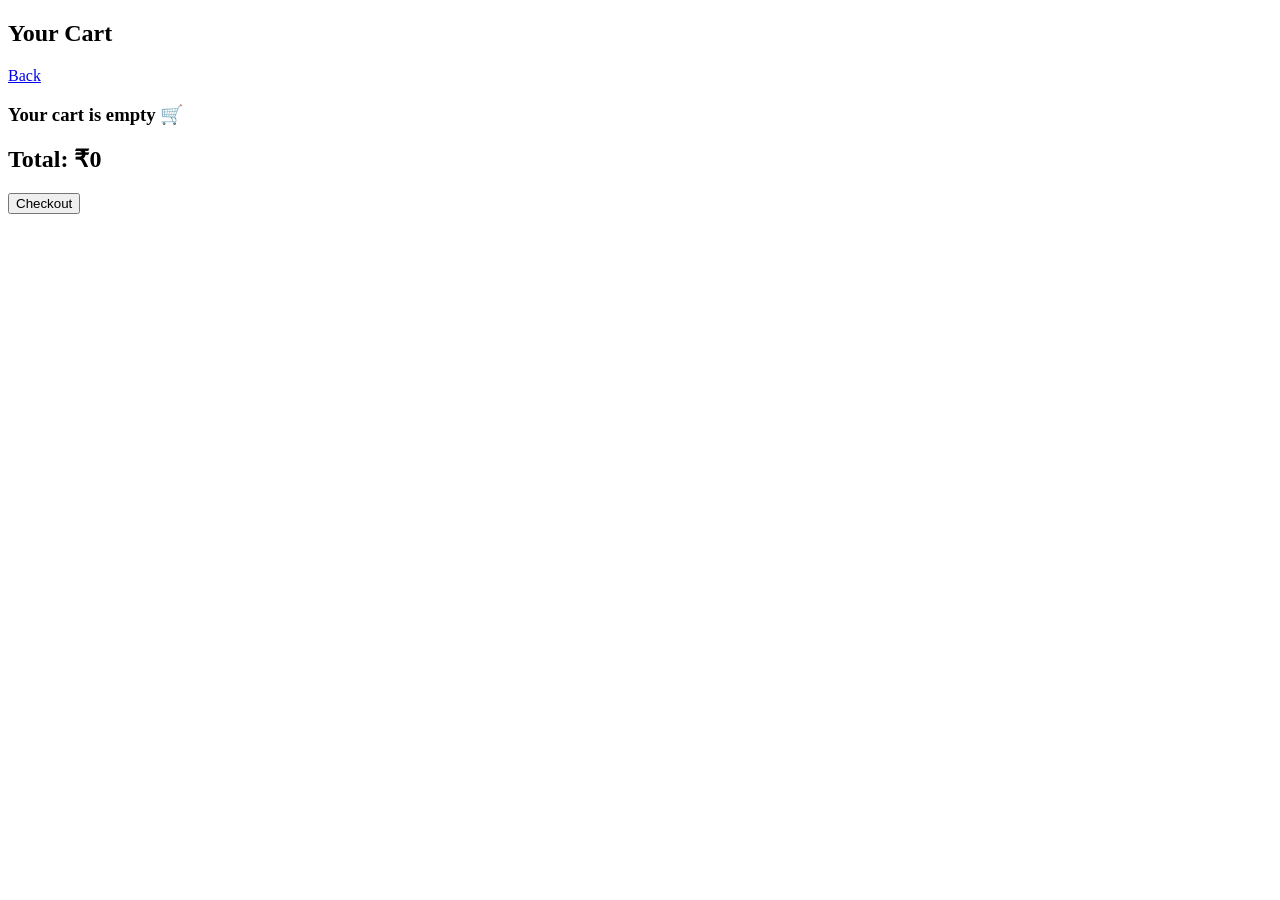
<file: cart.html>
<!DOCTYPE html>
<html>
<head>
  <title>Cart</title>
  <link rel="stylesheet" href="style.css">
</head>
<body>

<nav class="navbar">
  <h2>Your Cart</h2>
  <a href="index.html">Back</a>
</nav>

<div id="cart"></div>
<h2 id="total"></h2>

<a href="checkout.html">
  <button>Checkout</button>
</a>

<script src="cart.js"></script>
</body>
</html>
</file>
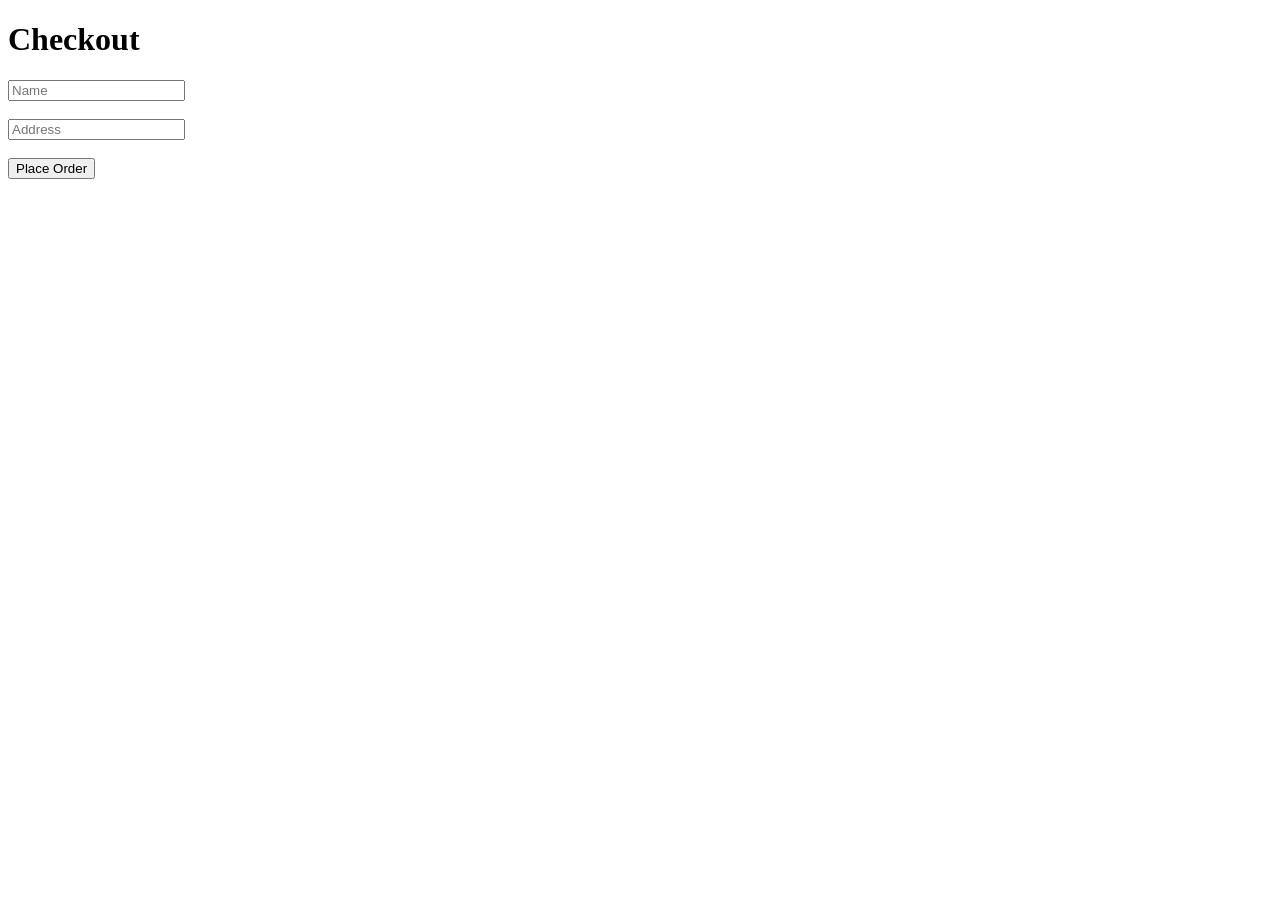
<file: checkout.html>
<!DOCTYPE html>
<html>
<head>
  <title>Checkout</title>
</head>
<body>

<h1>Checkout</h1>

<input placeholder="Name"><br><br>
<input placeholder="Address"><br><br>

<button onclick="placeOrder()">Place Order</button>

<script>
function placeOrder() {
  localStorage.removeItem("cart");
  window.location.href = "success.html";
}
</script>

</body>
</html>
</file>
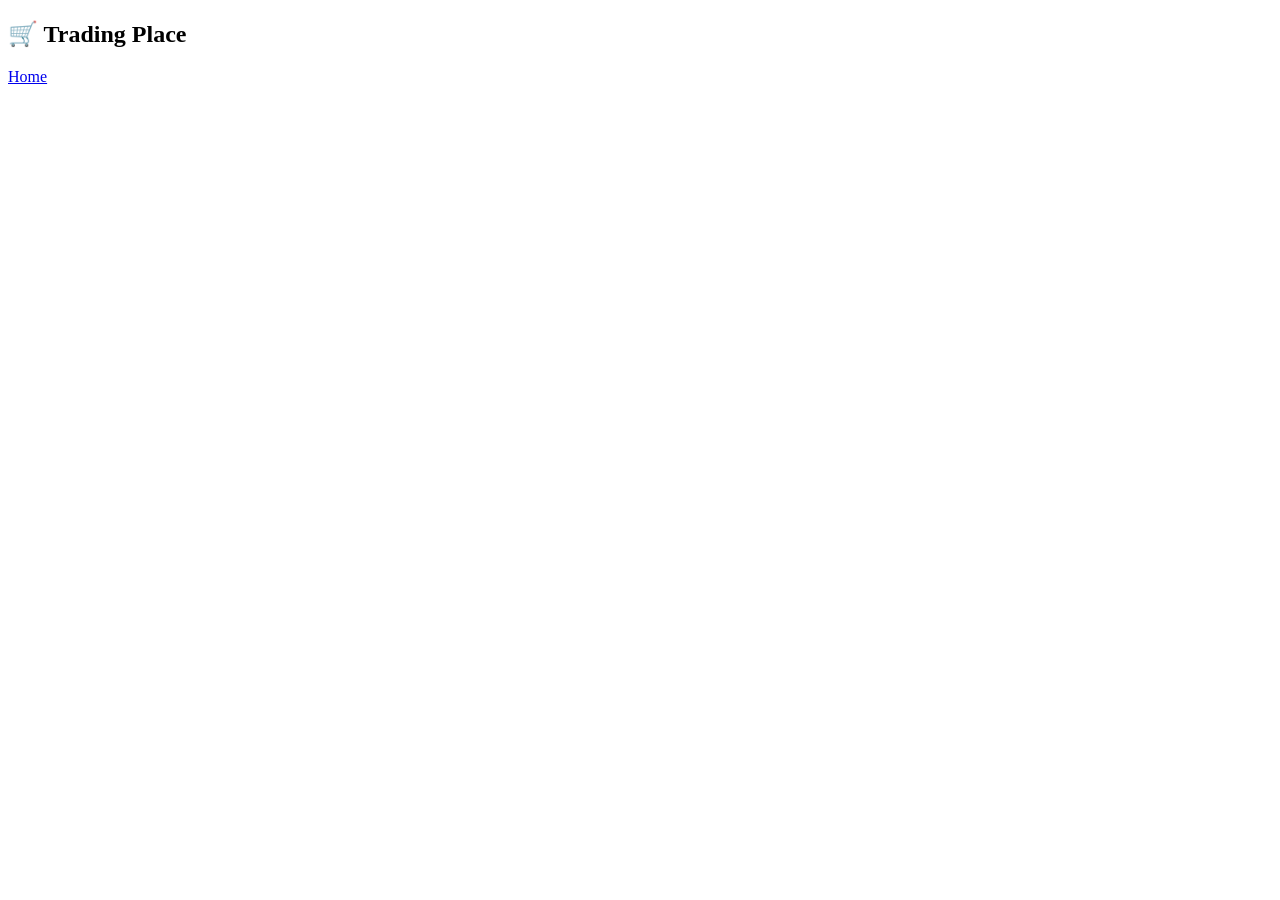
<file: product.html>
<!DOCTYPE html>
<html>
<head>
  <title>Product Details</title>
  <link rel="stylesheet" href="style.css">
</head>

<body>

<nav class="navbar">
  <h2>🛒 Trading Place</h2>
  <a href="index.html">Home</a>
</nav>

<div id="product-detail"></div>

<script src="product.js"></script>

</body>
</html>
</file>
<file: style.css>
.product img {
  width: 100%;
  height: 180px;
  object-fit: cover;
  border-radius: 8px;
}
.product-detail {
  display: flex;
  gap: 40px;
  padding: 40px;
}

.product-detail img {
  width: 300px;
  border-radius: 10px;
}

.product-detail h1 {
  margin: 0;
}

.product-detail button {
  margin-top: 10px;
  padding: 10px;
}
</file>
